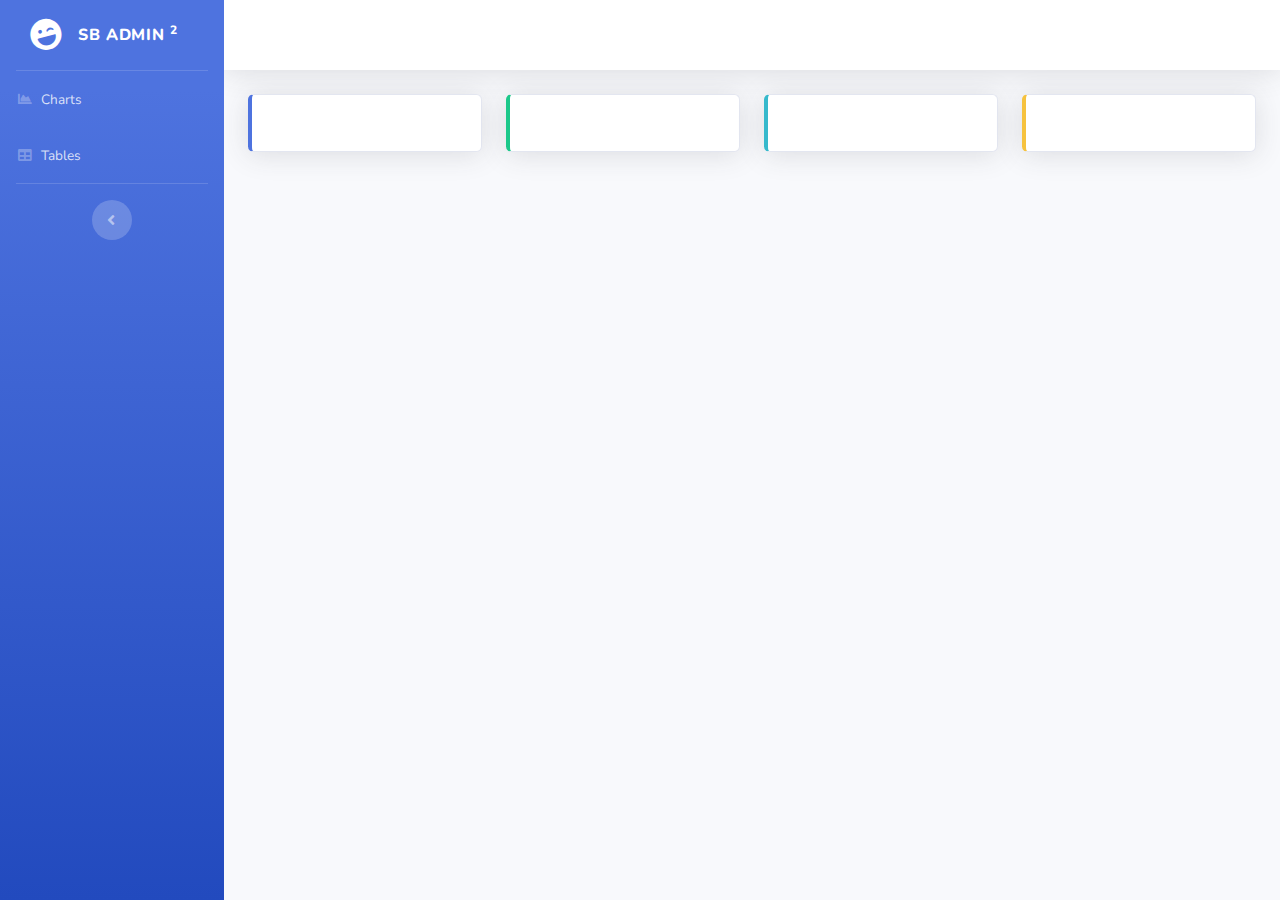
<file: static/dashboard/index.html>
<!DOCTYPE html>
<html lang="en">

<head>

    <meta charset="utf-8">
    <meta http-equiv="X-UA-Compatible" content="IE=edge">
    <meta name="viewport" content="width=device-width, initial-scale=1, shrink-to-fit=no">
    <meta name="description" content="">
    <meta name="author" content="">

    <title>SB Admin 2 - Dashboard</title>

    <!-- Custom fonts for this template-->
    <link href="vendor/fontawesome-free/css/all.min.css" rel="stylesheet" type="text/css">
    <link
        href="https://fonts.googleapis.com/css?family=Nunito:200,200i,300,300i,400,400i,600,600i,700,700i,800,800i,900,900i"
        rel="stylesheet">

    <!-- Custom styles for this template-->
    <link href="css/sb-admin-2.min.css" rel="stylesheet">

</head>

<body id="page-top">

    <!-- Page Wrapper -->
    <div id="wrapper">

        <!-- Sidebar -->
        <ul class="navbar-nav bg-gradient-primary sidebar sidebar-dark accordion" id="accordionSidebar">

            <!-- Sidebar - Brand -->
            <a class="sidebar-brand d-flex align-items-center justify-content-center" href="index.html">
                <div class="sidebar-brand-icon rotate-n-15">
                    <i class="fas fa-laugh-wink"></i>
                </div>
                <div class="sidebar-brand-text mx-3">SB Admin <sup>2</sup></div>
            </a>

            <!-- Divider -->
            <hr class="sidebar-divider my-0">

            <li class="nav-item">
                <a class="nav-link" href="charts.html">
                    <i class="fas fa-fw fa-chart-area"></i>
                    <span>Charts</span></a>
            </li>

            <!-- Nav Item - Tables -->
            <li class="nav-item">
                <a class="nav-link" href="tables.html">
                    <i class="fas fa-fw fa-table"></i>
                    <span>Tables</span></a>
            </li>

            <!-- Divider -->
            <hr class="sidebar-divider d-none d-md-block">

            <!-- Sidebar Toggler (Sidebar) -->
            <div class="text-center d-none d-md-inline">
                <button class="rounded-circle border-0" id="sidebarToggle"></button>
            </div>



        </ul>
        <!-- End of Sidebar -->

        <!-- Content Wrapper -->
        <div id="content-wrapper" class="d-flex flex-column">

            <!-- Main Content -->
            <div id="content">

                <!-- Topbar -->
                <nav class="navbar navbar-expand navbar-light bg-white topbar mb-4 static-top shadow">

                    <!-- Sidebar Toggle (Topbar) -->


                </nav>
                <!-- End of Topbar -->

                <!-- Begin Page Content -->
                <div class="container-fluid">

                    <!-- Page Heading -->
<!--                    <div class="d-sm-flex align-items-center justify-content-between mb-4">-->
<!--                        <h1 class="h3 mb-0 text-gray-800">Dashboard</h1>-->
<!--                        <a href="#" class="d-none d-sm-inline-block btn btn-sm btn-primary shadow-sm"><i-->
<!--                                class="fas fa-download fa-sm text-white-50"></i> Generate Report</a>-->
<!--                    </div>-->

                    <!-- Content Row -->
                    <div class="row">

                        <!-- Earnings (Monthly) Card Example -->
                        <div class="col-xl-3 col-md-6 mb-4">
                            <div class="card border-left-primary shadow h-100 py-2">
                                <div class="card-body">
<!--                                    <div class="row no-gutters align-items-center">-->
<!--                                        <div class="col mr-2">-->
<!--                                            <div class="text-xs font-weight-bold text-primary text-uppercase mb-1">-->
<!--                                                Earnings (Monthly)</div>-->
<!--                                            <div class="h5 mb-0 font-weight-bold text-gray-800">$40,000</div>-->
<!--                                        </div>-->
<!--                                        <div class="col-auto">-->
<!--                                            <i class="fas fa-calendar fa-2x text-gray-300"></i>-->
<!--                                        </div>-->
<!--                                    </div>-->
                                </div>
                            </div>
                        </div>

                        <!-- Earnings (Monthly) Card Example -->
                        <div class="col-xl-3 col-md-6 mb-4">
                            <div class="card border-left-success shadow h-100 py-2">
                                <div class="card-body">
<!--                                    <div class="row no-gutters align-items-center">-->
<!--                                        <div class="col mr-2">-->
<!--                                            <div class="text-xs font-weight-bold text-success text-uppercase mb-1">-->
<!--                                                Earnings (Annual)</div>-->
<!--                                            <div class="h5 mb-0 font-weight-bold text-gray-800">$215,000</div>-->
<!--                                        </div>-->
<!--                                        <div class="col-auto">-->
<!--                                            <i class="fas fa-dollar-sign fa-2x text-gray-300"></i>-->
<!--                                        </div>-->
<!--                                    </div>-->
                                </div>
                            </div>
                        </div>

                        <!-- Earnings (Monthly) Card Example -->
                        <div class="col-xl-3 col-md-6 mb-4">
                            <div class="card border-left-info shadow h-100 py-2">
                                <div class="card-body">
<!--                                    <div class="row no-gutters align-items-center">-->
<!--                                        <div class="col mr-2">-->
<!--                                            <div class="text-xs font-weight-bold text-info text-uppercase mb-1">Tasks-->
<!--                                            </div>-->
<!--                                            <div class="row no-gutters align-items-center">-->
<!--                                                <div class="col-auto">-->
<!--                                                    <div class="h5 mb-0 mr-3 font-weight-bold text-gray-800">50%</div>-->
<!--                                                </div>-->
<!--                                                <div class="col">-->
<!--                                                    <div class="progress progress-sm mr-2">-->
<!--                                                        <div class="progress-bar bg-info" role="progressbar"-->
<!--                                                            style="width: 50%" aria-valuenow="50" aria-valuemin="0"-->
<!--                                                            aria-valuemax="100"></div>-->
<!--                                                    </div>-->
<!--                                                </div>-->
<!--                                            </div>-->
<!--                                        </div>-->
<!--                                        <div class="col-auto">-->
<!--                                            <i class="fas fa-clipboard-list fa-2x text-gray-300"></i>-->
<!--                                        </div>-->
<!--                                    </div>-->
                                </div>
                            </div>
                        </div>

                        <!-- Pending Requests Card Example -->
                        <div class="col-xl-3 col-md-6 mb-4">
                            <div class="card border-left-warning shadow h-100 py-2">
                                <div class="card-body">
<!--                                    <div class="row no-gutters align-items-center">-->
<!--                                        <div class="col mr-2">-->
<!--                                            <div class="text-xs font-weight-bold text-warning text-uppercase mb-1">-->
<!--                                                Pending Requests</div>-->
<!--                                            <div class="h5 mb-0 font-weight-bold text-gray-800">18</div>-->
<!--                                        </div>-->
<!--                                        <div class="col-auto">-->
<!--                                            <i class="fas fa-comments fa-2x text-gray-300"></i>-->
<!--                                        </div>-->
<!--                                    </div>-->
                                </div>
                            </div>
                        </div>
                    </div>

                    <!-- Content Row -->

<!--                    <div class="row">-->

<!--                        &lt;!&ndash; Area Chart &ndash;&gt;-->
<!--                        <div class="col-xl-8 col-lg-7">-->
<!--                            <div class="card shadow mb-4">-->
<!--                                &lt;!&ndash; Card Header - Dropdown &ndash;&gt;-->
<!--                                <div-->
<!--                                    class="card-header py-3 d-flex flex-row align-items-center justify-content-between">-->
<!--                                    <h6 class="m-0 font-weight-bold text-primary">Earnings Overview</h6>-->
<!--                                    <div class="dropdown no-arrow">-->
<!--                                        <a class="dropdown-toggle" href="#" role="button" id="dropdownMenuLink"-->
<!--                                            data-toggle="dropdown" aria-haspopup="true" aria-expanded="false">-->
<!--                                            <i class="fas fa-ellipsis-v fa-sm fa-fw text-gray-400"></i>-->
<!--                                        </a>-->
<!--                                        <div class="dropdown-menu dropdown-menu-right shadow animated&#45;&#45;fade-in"-->
<!--                                            aria-labelledby="dropdownMenuLink">-->
<!--                                            <div class="dropdown-header">Dropdown Header:</div>-->
<!--                                            <a class="dropdown-item" href="#">Action</a>-->
<!--                                            <a class="dropdown-item" href="#">Another action</a>-->
<!--                                            <div class="dropdown-divider"></div>-->
<!--                                            <a class="dropdown-item" href="#">Something else here</a>-->
<!--                                        </div>-->
<!--                                    </div>-->
<!--                                </div>-->
<!--                                &lt;!&ndash; Card Body &ndash;&gt;-->
<!--                                <div class="card-body">-->
<!--                                    <div class="chart-area">-->
<!--                                        <canvas id="myAreaChart"></canvas>-->
<!--                                    </div>-->
<!--                                </div>-->
<!--                            </div>-->
<!--                        </div>-->

<!--                        &lt;!&ndash; Pie Chart &ndash;&gt;-->
<!--                        <div class="col-xl-4 col-lg-5">-->
<!--                            <div class="card shadow mb-4">-->
<!--                                &lt;!&ndash; Card Header - Dropdown &ndash;&gt;-->
<!--                                <div-->
<!--                                    class="card-header py-3 d-flex flex-row align-items-center justify-content-between">-->
<!--                                    <h6 class="m-0 font-weight-bold text-primary">Revenue Sources</h6>-->
<!--                                    <div class="dropdown no-arrow">-->
<!--                                        <a class="dropdown-toggle" href="#" role="button" id="dropdownMenuLink"-->
<!--                                            data-toggle="dropdown" aria-haspopup="true" aria-expanded="false">-->
<!--                                            <i class="fas fa-ellipsis-v fa-sm fa-fw text-gray-400"></i>-->
<!--                                        </a>-->
<!--                                        <div class="dropdown-menu dropdown-menu-right shadow animated&#45;&#45;fade-in"-->
<!--                                            aria-labelledby="dropdownMenuLink">-->
<!--                                            <div class="dropdown-header">Dropdown Header:</div>-->
<!--                                            <a class="dropdown-item" href="#">Action</a>-->
<!--                                            <a class="dropdown-item" href="#">Another action</a>-->
<!--                                            <div class="dropdown-divider"></div>-->
<!--                                            <a class="dropdown-item" href="#">Something else here</a>-->
<!--                                        </div>-->
<!--                                    </div>-->
<!--                                </div>-->
<!--                                &lt;!&ndash; Card Body &ndash;&gt;-->
<!--                                <div class="card-body">-->
<!--                                    <div class="chart-pie pt-4 pb-2">-->
<!--                                        <canvas id="myPieChart"></canvas>-->
<!--                                    </div>-->
<!--                                    <div class="mt-4 text-center small">-->
<!--                                        <span class="mr-2">-->
<!--                                            <i class="fas fa-circle text-primary"></i> Direct-->
<!--                                        </span>-->
<!--                                        <span class="mr-2">-->
<!--                                            <i class="fas fa-circle text-success"></i> Social-->
<!--                                        </span>-->
<!--                                        <span class="mr-2">-->
<!--                                            <i class="fas fa-circle text-info"></i> Referral-->
<!--                                        </span>-->
<!--                                    </div>-->
<!--                                </div>-->
<!--                            </div>-->
<!--                        </div>-->
<!--                    </div>-->

                    <!-- Content Row -->
<!--                    <div class="row">-->

<!--                        &lt;!&ndash; Content Column &ndash;&gt;-->
<!--                        <div class="col-lg-6 mb-4">-->

<!--                            &lt;!&ndash; Project Card Example &ndash;&gt;-->
<!--                            <div class="card shadow mb-4">-->
<!--                                <div class="card-header py-3">-->
<!--                                    <h6 class="m-0 font-weight-bold text-primary">Projects</h6>-->
<!--                                </div>-->
<!--                                <div class="card-body">-->
<!--                                    <h4 class="small font-weight-bold">Server Migration <span-->
<!--                                            class="float-right">20%</span></h4>-->
<!--                                    <div class="progress mb-4">-->
<!--                                        <div class="progress-bar bg-danger" role="progressbar" style="width: 20%"-->
<!--                                            aria-valuenow="20" aria-valuemin="0" aria-valuemax="100"></div>-->
<!--                                    </div>-->
<!--                                    <h4 class="small font-weight-bold">Sales Tracking <span-->
<!--                                            class="float-right">40%</span></h4>-->
<!--                                    <div class="progress mb-4">-->
<!--                                        <div class="progress-bar bg-warning" role="progressbar" style="width: 40%"-->
<!--                                            aria-valuenow="40" aria-valuemin="0" aria-valuemax="100"></div>-->
<!--                                    </div>-->
<!--                                    <h4 class="small font-weight-bold">Customer Database <span-->
<!--                                            class="float-right">60%</span></h4>-->
<!--                                    <div class="progress mb-4">-->
<!--                                        <div class="progress-bar" role="progressbar" style="width: 60%"-->
<!--                                            aria-valuenow="60" aria-valuemin="0" aria-valuemax="100"></div>-->
<!--                                    </div>-->
<!--                                    <h4 class="small font-weight-bold">Payout Details <span-->
<!--                                            class="float-right">80%</span></h4>-->
<!--                                    <div class="progress mb-4">-->
<!--                                        <div class="progress-bar bg-info" role="progressbar" style="width: 80%"-->
<!--                                            aria-valuenow="80" aria-valuemin="0" aria-valuemax="100"></div>-->
<!--                                    </div>-->
<!--                                    <h4 class="small font-weight-bold">Account Setup <span-->
<!--                                            class="float-right">Complete!</span></h4>-->
<!--                                    <div class="progress">-->
<!--                                        <div class="progress-bar bg-success" role="progressbar" style="width: 100%"-->
<!--                                            aria-valuenow="100" aria-valuemin="0" aria-valuemax="100"></div>-->
<!--                                    </div>-->
<!--                                </div>-->
<!--                            </div>-->

<!--                            &lt;!&ndash; Color System &ndash;&gt;-->
<!--                            <div class="row">-->
<!--                                <div class="col-lg-6 mb-4">-->
<!--                                    <div class="card bg-primary text-white shadow">-->
<!--                                        <div class="card-body">-->
<!--                                            Primary-->
<!--                                            <div class="text-white-50 small">#4e73df</div>-->
<!--                                        </div>-->
<!--                                    </div>-->
<!--                                </div>-->
<!--                                <div class="col-lg-6 mb-4">-->
<!--                                    <div class="card bg-success text-white shadow">-->
<!--                                        <div class="card-body">-->
<!--                                            Success-->
<!--                                            <div class="text-white-50 small">#1cc88a</div>-->
<!--                                        </div>-->
<!--                                    </div>-->
<!--                                </div>-->
<!--                                <div class="col-lg-6 mb-4">-->
<!--                                    <div class="card bg-info text-white shadow">-->
<!--                                        <div class="card-body">-->
<!--                                            Info-->
<!--                                            <div class="text-white-50 small">#36b9cc</div>-->
<!--                                        </div>-->
<!--                                    </div>-->
<!--                                </div>-->
<!--                                <div class="col-lg-6 mb-4">-->
<!--                                    <div class="card bg-warning text-white shadow">-->
<!--                                        <div class="card-body">-->
<!--                                            Warning-->
<!--                                            <div class="text-white-50 small">#f6c23e</div>-->
<!--                                        </div>-->
<!--                                    </div>-->
<!--                                </div>-->
<!--                                <div class="col-lg-6 mb-4">-->
<!--                                    <div class="card bg-danger text-white shadow">-->
<!--                                        <div class="card-body">-->
<!--                                            Danger-->
<!--                                            <div class="text-white-50 small">#e74a3b</div>-->
<!--                                        </div>-->
<!--                                    </div>-->
<!--                                </div>-->
<!--                                <div class="col-lg-6 mb-4">-->
<!--                                    <div class="card bg-secondary text-white shadow">-->
<!--                                        <div class="card-body">-->
<!--                                            Secondary-->
<!--                                            <div class="text-white-50 small">#858796</div>-->
<!--                                        </div>-->
<!--                                    </div>-->
<!--                                </div>-->
<!--                                <div class="col-lg-6 mb-4">-->
<!--                                    <div class="card bg-light text-black shadow">-->
<!--                                        <div class="card-body">-->
<!--                                            Light-->
<!--                                            <div class="text-black-50 small">#f8f9fc</div>-->
<!--                                        </div>-->
<!--                                    </div>-->
<!--                                </div>-->
<!--                                <div class="col-lg-6 mb-4">-->
<!--                                    <div class="card bg-dark text-white shadow">-->
<!--                                        <div class="card-body">-->
<!--                                            Dark-->
<!--                                            <div class="text-white-50 small">#5a5c69</div>-->
<!--                                        </div>-->
<!--                                    </div>-->
<!--                                </div>-->
<!--                            </div>-->

<!--                        </div>-->

<!--                        <div class="col-lg-6 mb-4">-->

<!--                            &lt;!&ndash; Illustrations &ndash;&gt;-->
<!--                            <div class="card shadow mb-4">-->
<!--                                <div class="card-header py-3">-->
<!--                                    <h6 class="m-0 font-weight-bold text-primary">Illustrations</h6>-->
<!--                                </div>-->
<!--                                <div class="card-body">-->
<!--                                    <div class="text-center">-->
<!--                                        <img class="img-fluid px-3 px-sm-4 mt-3 mb-4" style="width: 25rem;"-->
<!--                                            src="img/undraw_posting_photo.svg" alt="">-->
<!--                                    </div>-->
<!--                                    <p>Add some quality, svg illustrations to your project courtesy of <a-->
<!--                                            target="_blank" rel="nofollow" href="https://undraw.co/">unDraw</a>, a-->
<!--                                        constantly updated collection of beautiful svg images that you can use-->
<!--                                        completely free and without attribution!</p>-->
<!--                                    <a target="_blank" rel="nofollow" href="https://undraw.co/">Browse Illustrations on-->
<!--                                        unDraw &rarr;</a>-->
<!--                                </div>-->
<!--                            </div>-->

<!--                            &lt;!&ndash; Approach &ndash;&gt;-->
<!--                            <div class="card shadow mb-4">-->
<!--                                <div class="card-header py-3">-->
<!--                                    <h6 class="m-0 font-weight-bold text-primary">Development Approach</h6>-->
<!--                                </div>-->
<!--                                <div class="card-body">-->
<!--                                    <p>SB Admin 2 makes extensive use of Bootstrap 4 utility classes in order to reduce-->
<!--                                        CSS bloat and poor page performance. Custom CSS classes are used to create-->
<!--                                        custom components and custom utility classes.</p>-->
<!--                                    <p class="mb-0">Before working with this theme, you should become familiar with the-->
<!--                                        Bootstrap framework, especially the utility classes.</p>-->
<!--                                </div>-->
<!--                            </div>-->

<!--                        </div>-->
<!--                    </div>-->

                </div>
                <!-- /.container-fluid -->

            </div>
            <!-- End of Main Content -->

            <!-- Footer -->
<!--            <footer class="sticky-footer bg-white">-->
<!--                <div class="container my-auto">-->
<!--                    <div class="copyright text-center my-auto">-->
<!--                        <span>Copyright &copy; Your Website 2020</span>-->
<!--                    </div>-->
<!--                </div>-->
<!--            </footer>-->
            <!-- End of Footer -->

        </div>
        <!-- End of Content Wrapper -->

    </div>
    <!-- End of Page Wrapper -->

    <!-- Scroll to Top Button-->
    <a class="scroll-to-top rounded" href="#page-top">
        <i class="fas fa-angle-up"></i>
    </a>

    <!-- Logout Modal-->
    <div class="modal fade" id="logoutModal" tabindex="-1" role="dialog" aria-labelledby="exampleModalLabel"
        aria-hidden="true">
        <div class="modal-dialog" role="document">
            <div class="modal-content">
                <div class="modal-header">
                    <h5 class="modal-title" id="exampleModalLabel">Ready to Leave?</h5>
                    <button class="close" type="button" data-dismiss="modal" aria-label="Close">
                        <span aria-hidden="true">×</span>
                    </button>
                </div>
                <div class="modal-body">Select "Logout" below if you are ready to end your current session.</div>
                <div class="modal-footer">
                    <button class="btn btn-secondary" type="button" data-dismiss="modal">Cancel</button>
                    <a class="btn btn-primary" href="login.html">Logout</a>
                </div>
            </div>
        </div>
    </div>

    <!-- Bootstrap core JavaScript-->
    <script src="vendor/jquery/jquery.min.js"></script>
    <script src="vendor/bootstrap/js/bootstrap.bundle.min.js"></script>

    <!-- Core plugin JavaScript-->
    <script src="vendor/jquery-easing/jquery.easing.min.js"></script>

    <!-- Custom scripts for all pages-->
    <script src="js/sb-admin-2.min.js"></script>

    <!-- Page level plugins -->
<!--    <script src="vendor/chart.js/Chart.min.js"></script>-->

<!--    &lt;!&ndash; Page level custom scripts &ndash;&gt;-->
<!--    <script src="js/demo/chart-area-demo.js"></script>-->
<!--    <script src="js/demo/chart-pie-demo.js"></script>-->

</body>

</html>
</file>
